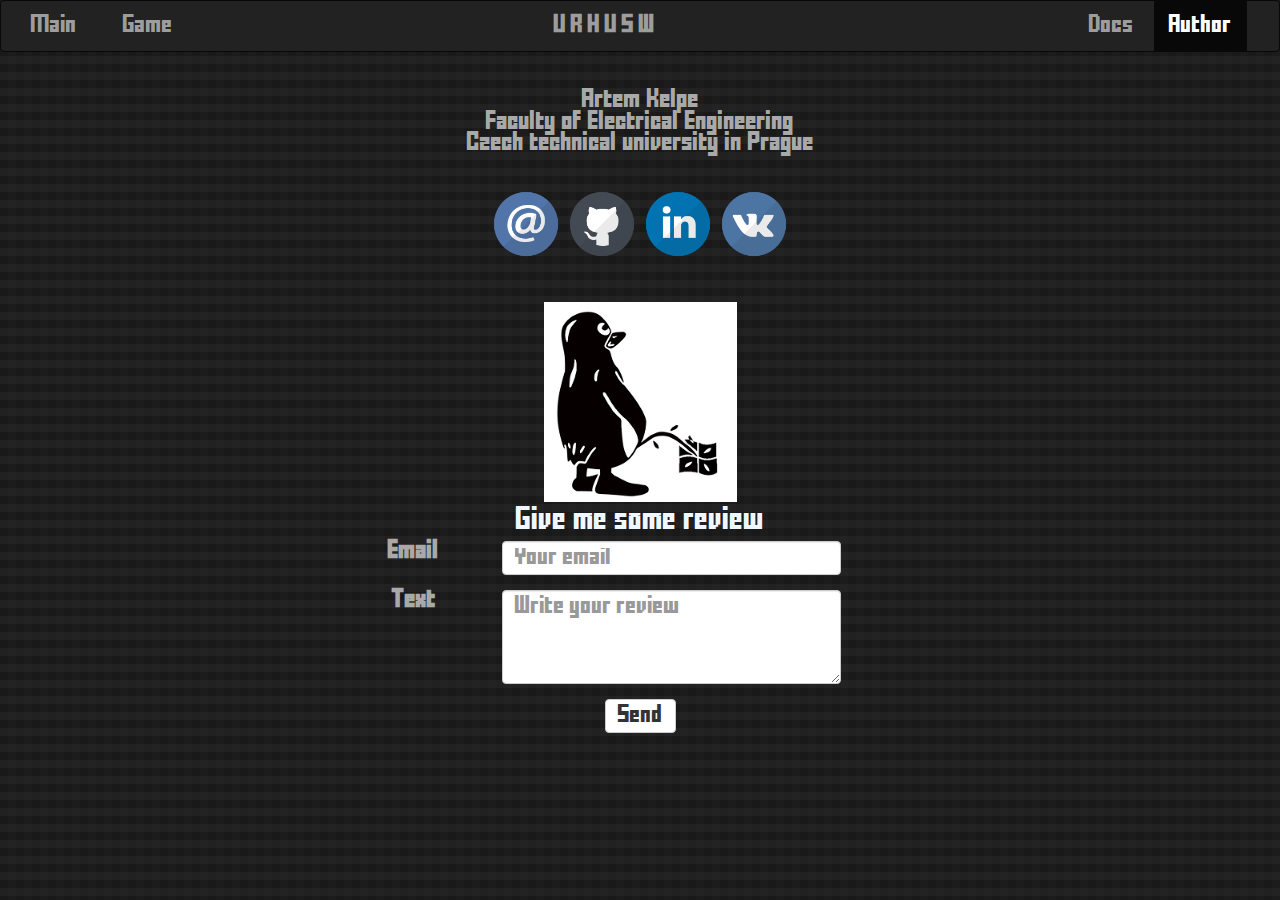
<file: author.html>
<!DOCTYPE html>
<html lang="en">
<head>
    <meta charset="UTF-8">
    <title>URHUSW - Author</title>
    <link rel="stylesheet" type="text/css" href="style.css">
    <script src="https://ajax.googleapis.com/ajax/libs/jquery/3.2.1/jquery.min.js"></script>
    <link rel="stylesheet" href="https://maxcdn.bootstrapcdn.com/bootstrap/3.3.7/css/bootstrap.min.css" integrity="sha384-BVYiiSIFeK1dGmJRAkycuHAHRg32OmUcww7on3RYdg4Va+PmSTsz/K68vbdEjh4u" crossorigin="anonymous">
    <script src="https://maxcdn.bootstrapcdn.com/bootstrap/3.3.7/js/bootstrap.min.js" integrity="sha384-Tc5IQib027qvyjSMfHjOMaLkfuWVxZxUPnCJA7l2mCWNIpG9mGCD8wGNIcPD7Txa" crossorigin="anonymous"></script>

</head>
<body>

<nav class="navbar navbar-inverse">
	<button type="button" class="navbar-toggle" data-toggle="collapse" data-target="#myNavbar">
		<span class="icon-bar"></span>
		<span class="icon-bar"></span>
		<span class="icon-bar"></span>
	</button>
	<div class="collapse navbar-collapse row" id="myNavbar">
        <ul class="nav navbar-nav col-md-5">
            <li><a href="index.html">Main</a></li>
            <li><a href="game.html">Game</a></li>
        </ul>
        <ul class="nav navbar-nav center-block col-md-4">
            <li>
                <a class="center-block"><b>U R H U S W</b></a>
            </li>
        </ul>

        <ul class="nav navbar-nav navbar-right col-md-2">
            <li ><a href="docs.html">Docs</a></li>
            <li class="active"><a href="#">Author</a></li>
        </ul>
    </div>
</nav>

<div class="container text-center" style="margin-top:3%">
    <div class="row">
        <div class="center-block">
            Artem Kelpe <br>
            Faculty of Electrical Engineering <br>
            Czech technical university in Prague <br>
        </div>
    </div>
    <div class="row" style="margin-top:3%">
        <a href="#" id="iconEmail"><img class="contactImg" src="res/web/icon_email.png" alt="emailIcon"></a>
        <a href="#" id="iconGitHub"><img class="contactImg" src="res/web/icon_github.png" alt="githubIcon"></a>
        <a href="#" id="iconLinkedin"><img class="contactImg" src="res/web/icon_limkedin.png" alt="linkedinIcon"></a>
        <a href="#" id="iconVk"><img class="contactImg" src="res/web/icon_vk.png" alt="vkIcon"></a>
    </div>
    <br>
    <div class="collapse" id="contact"></div>
    <br>
    <img src="res/web/tux_p.png" alt="tuxPissOnWindows">
    <br>
    <h4>Give me some review</h4>
    <form class="col-md-offset-3">
        <div class="form-group row">
            <label for="inputEmail" class="col-sm-2 col-form-label">Email</label>
            <div class="col-sm-5">
                <input type="email" class="form-control" id="inputEmail" placeholder="Your email">
            </div>
        </div>
        <div class="form-group row">
            <label for="inputText" class="col-sm-2 col-form-label">Text</label>
            <div class="col-sm-5">
                <textarea  class="form-control" id="inputText" rows="4" placeholder="Write your review"></textarea>
            </div>
        </div>
    </form>
    <div class="row">
    <div class="alert col-md-4 col-md-offset-4" style="display: none"></div>
    </div>
    <button type="button" class="btn btn-default ">Send</button>
</div>

<script src="js/reviewForm.js"></script>
<script>
    $("#iconEmail").on("click", function () {
        $("#contact").html("<a href='mailto:artkelpe@gmail.com'>artkelpe{at}gmail.com</a>");
        $("#contact").collapse("show");
    });
    $("#iconGitHub").on("click", function () {
        $("#contact").html("<a href='https://github.com/artkelpe'>github.com/artkelpe</a>");
        $("#contact").collapse("show");
    });
    $("#iconLinkedin").on("click", function () {
        $("#contact").html("<a href='https://www.linkedin.com/in/artem-kelpe-603913b5/'>LinkedIn</a>");
        $("#contact").collapse("show");
    });
    $("#iconVk").on("click", function () {
        $("#contact").html("<a href='https://vk.com/id25905750'>vk.com/id25905750</a>");
        $("#contact").collapse("show");
    });
</script>

</body>
</html>
</file>
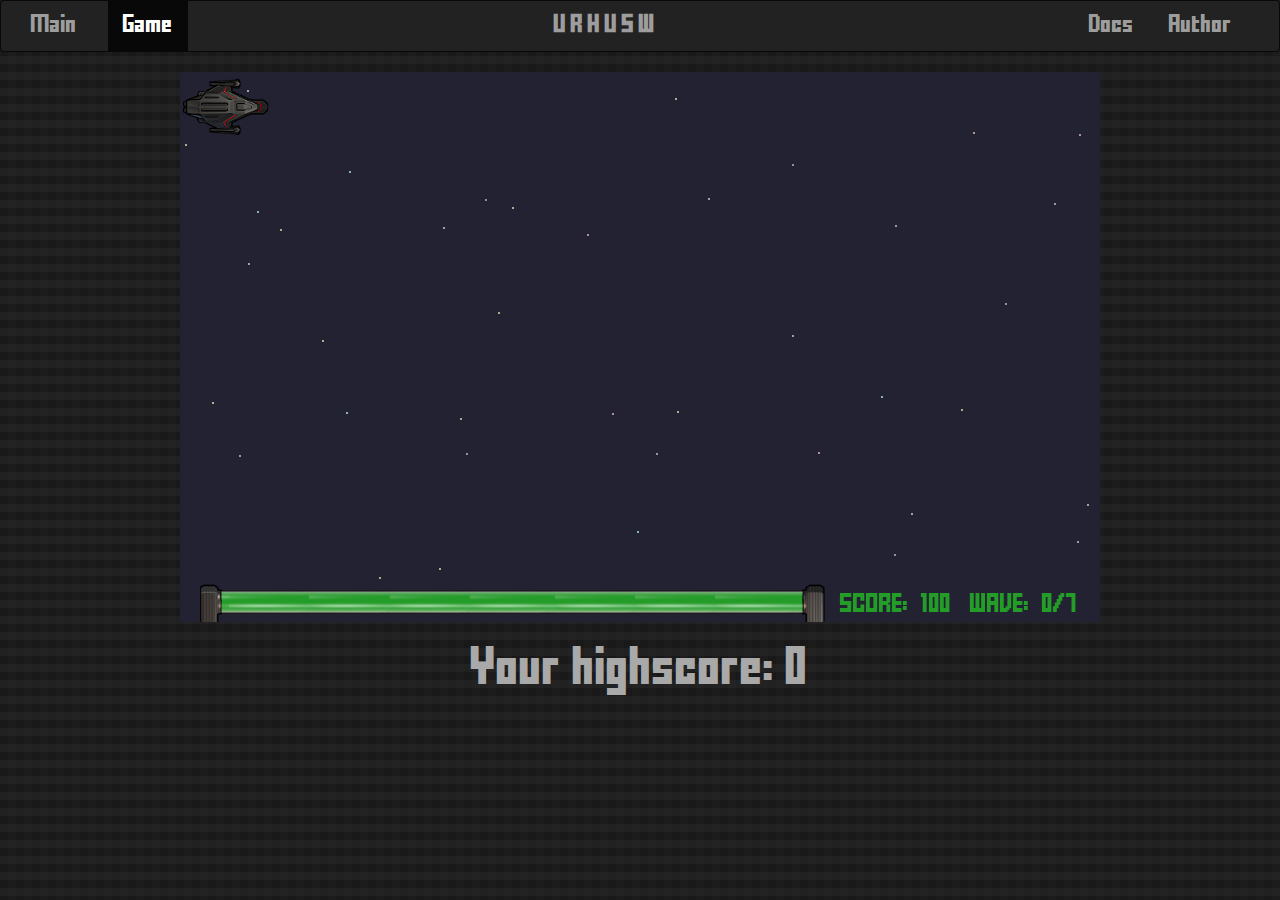
<file: game.html>
<!DOCTYPE html>
<html lang="en">
<head>
    <meta charset="UTF-8">
    <title>URHUSW - Game</title>
    <link rel="stylesheet" type="text/css" href="style.css">
    <script src="https://ajax.googleapis.com/ajax/libs/jquery/3.2.1/jquery.min.js"></script>
    <link rel="stylesheet" href="https://maxcdn.bootstrapcdn.com/bootstrap/3.3.7/css/bootstrap.min.css" integrity="sha384-BVYiiSIFeK1dGmJRAkycuHAHRg32OmUcww7on3RYdg4Va+PmSTsz/K68vbdEjh4u" crossorigin="anonymous">
    <script src="https://maxcdn.bootstrapcdn.com/bootstrap/3.3.7/js/bootstrap.min.js" integrity="sha384-Tc5IQib027qvyjSMfHjOMaLkfuWVxZxUPnCJA7l2mCWNIpG9mGCD8wGNIcPD7Txa" crossorigin="anonymous"></script>
    <script src="js/levels.js"></script>
    <script src="js/game.js"></script>
    <script src="js/libs/Please.js"></script>
</head>
<body>

    <nav class="navbar navbar-inverse">
	    <button type="button" class="navbar-toggle" data-toggle="collapse" data-target="#myNavbar">
		    <span class="icon-bar"></span>
		    <span class="icon-bar"></span>
		    <span class="icon-bar"></span>
	    </button>
	    <div class="collapse navbar-collapse row" id="myNavbar">
            <ul class="nav navbar-nav col-md-5">
                <li><a href="index.html">Main</a></li>
                <li class="active"><a href="#">Game</a></li>
            </ul>
            <ul class="nav navbar-nav center-block col-md-4">
                <li>
                    <a class="center-block"><b>U R H U S W</b></a>
                </li>
            </ul>

            <ul class="nav navbar-nav navbar-right col-md-2">
                <li ><a href="docs.html">Docs</a></li>
                <li><a href="author.html">Author</a></li>
            </ul>
        </div>
    </nav>

    <canvas id="backCanv" class="center-block"></canvas>
    <canvas id="frontCanv" style="width:5px" class="center-block"></canvas>


    <div class="container">
        <div class="row text-center" id="highscoreDiv">
            <h2>Your highscore: <span id="highscore">0</span></h2>
        </div>
    </div>
    <div class="container" >
        <div class="row" id="mobileDiv" style="display: none; margin: 0 2% 0 2%; line-height: 200%">
            <p>I'm very sorry, but you have to find another device with wider screen and run this game on it.</p>
            <br>
            <p>But I can offer you another game: try to catch the picture of spaceship on this pagee, and if you succeed,
                I will give you a cheat code for full game :)</p>
        </div>
        <img src="res/ship.png" id="shipMobileImg" style="position: absolute; display: none" alt="ShipIMG">
    </div>


    <script>
        init();
        $(document).ready(() => {
            if (localStorage.getItem('highscore') === null){
                $("#highscore").html("0");
            }
            else
                $("#highscore").html(localStorage.getItem('highscore'));
        });
    </script>

</body>
</html>
</file>
<file: style.css>
@font-face {
    font-family: 'fffforwa'; /*a name to be used later*/
    src: url('res/web/FFFFORWA.TTF'); /*URL to font*/
}

body {
    background-image: url("res/web/p.jpg");

}
body p, span, div {
    color: darkgrey;
    font-family:'fffforwa';
}
.redText{
    color: #c30000;
}

.greenText{
    color: #11c300;
}

.greyText {
    color: darkgrey;
}

.container {
    font-size: 15px;
    color: aliceblue;
}

.bigLetter {
    font-size: 34pt;
    color: blueviolet;
    margin-left: 3%;
}
ol li {
    margin-bottom: 10px;
}

div a {
    color:blueviolet;
}

.contactImg {
    width: 70px;
}

nav li {
    margin-left: 3%;
}

#titleHeader {
    animation-name: bounceInDown;
    animation-duration: 1s;
    animation-delay: 1s;
}
#titleDiv {
    animation-name: bounceInDown;
    animation-duration: 1s;
    animation-delay: 2s;
}
#contentDiv {
    animation-name: bounceInDown;
    animation-duration: 1s;
    animation-delay: 3s;
}

#myNavbar {
	margin-right: 1px;
}
</file>
